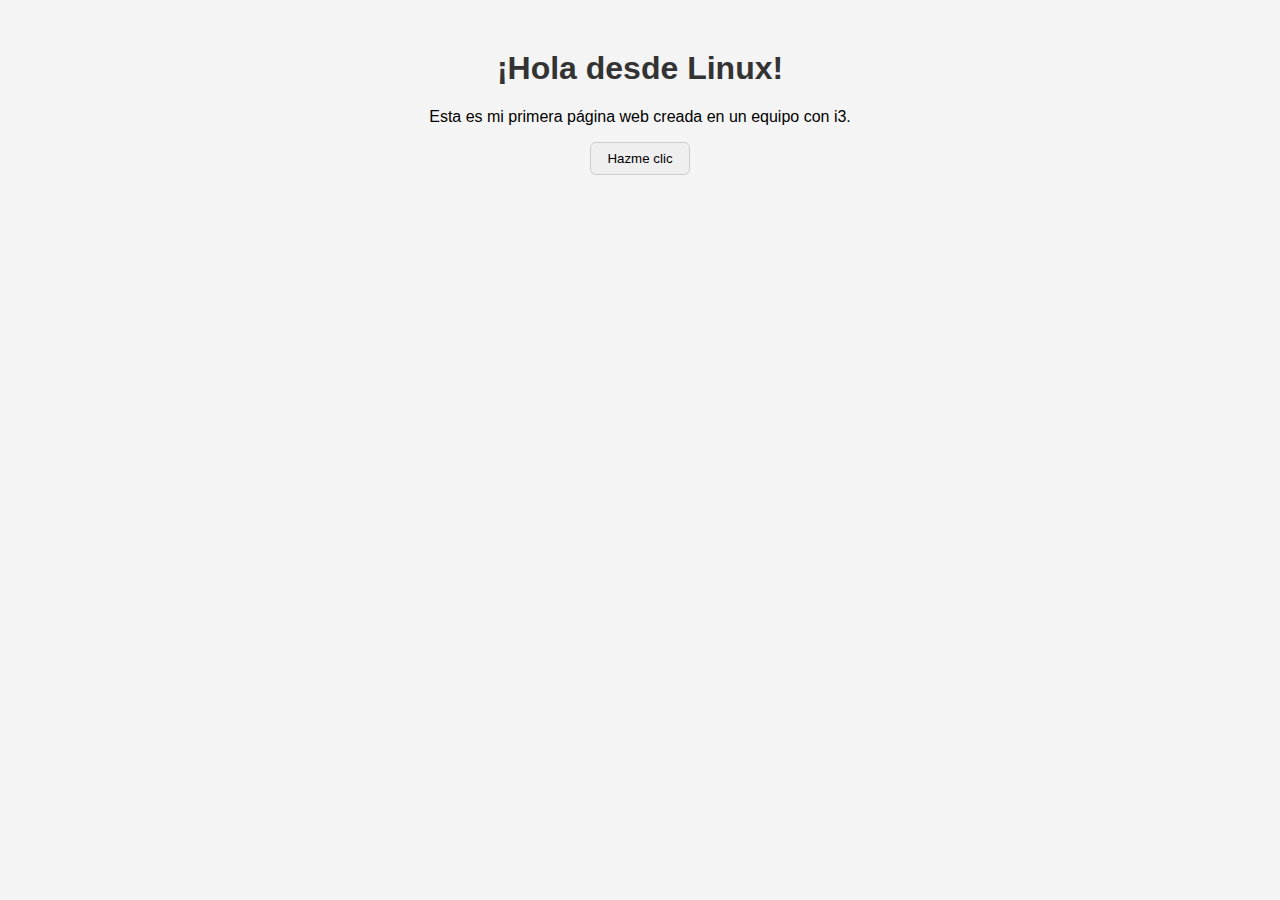
<file: index.html>
<!DOCTYPE html>
<html lang="es">
<head>
  <meta charset="UTF-8">
  <meta name="viewport" content="width=device-width, initial-scale=1.0">
  <title>Mi Página Web</title>
  <link rel="stylesheet" href="styles.css">
</head>
<body>
  <h1>¡Hola desde Linux!</h1>
  <p>Esta es mi primera página web creada en un equipo con i3.</p>
  <button id="btn">Hazme clic</button>
  <script src="script.js"></script>
</body>
</html>
</file>
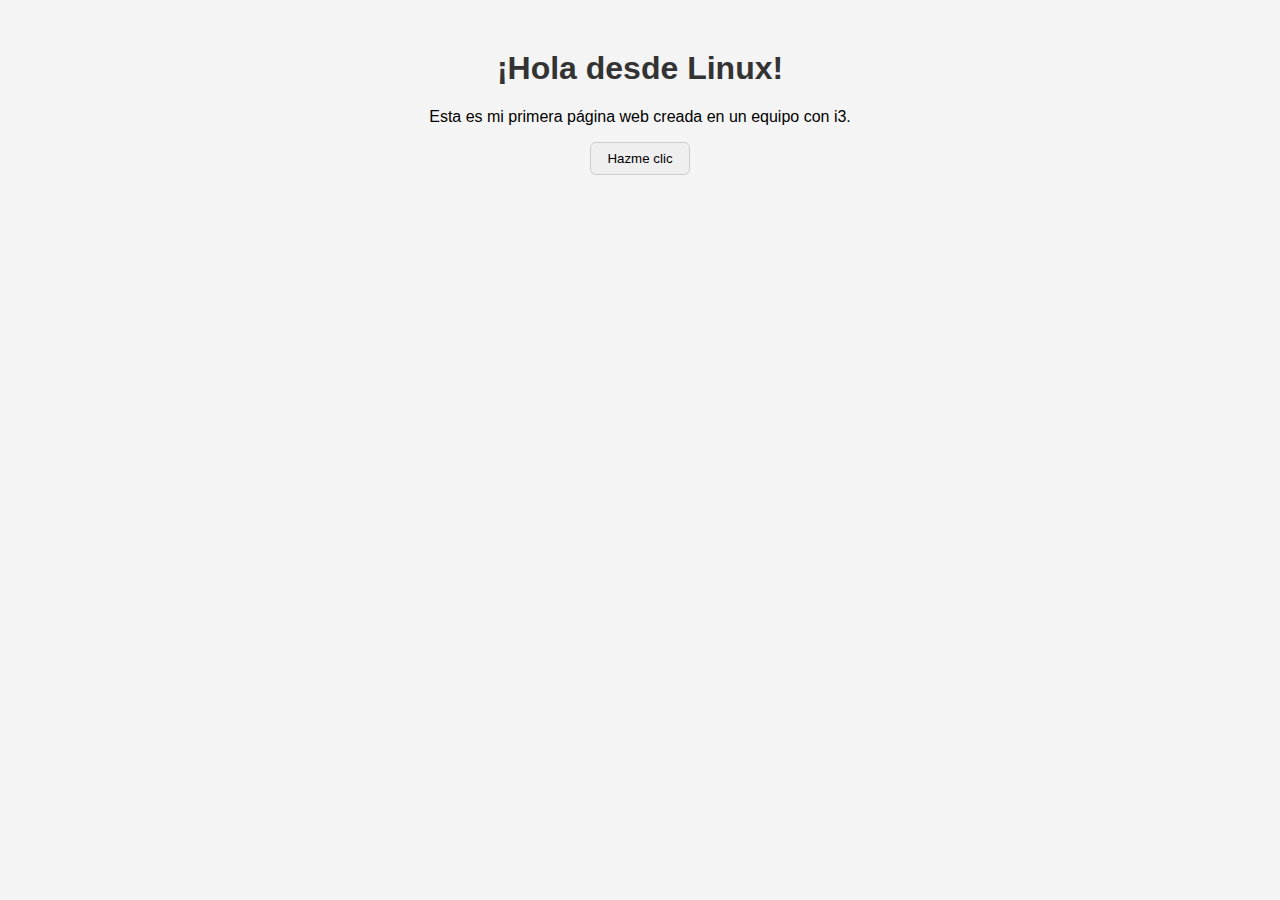
<file: index.html index.html>
<!DOCTYPE html>
<html lang="es">
<head>
  <meta charset="UTF-8">
  <meta name="viewport" content="width=device-width, initial-scale=1.0">
  <title>Mi Página Web</title>
  <link rel="stylesheet" href="styles.css">
</head>
<body>
  <h1>¡Hola desde Linux!</h1>
  <p>Esta es mi primera página web creada en un equipo con i3.</p>
  <button id="btn">Hazme clic</button>
  <script src="script.js"></script>
</body>
</html>
</file>
<file: styles.css>
body {
  font-family: Arial, sans-serif;
  background-color: #f4f4f4;
  text-align: center;
  margin: 50px;
}
h1 { color: #333; cursor: pointer; }
button { padding: 8px 16px; border-radius: 6px; border: 1px solid #ccc; cursor: pointer; }
</file>
